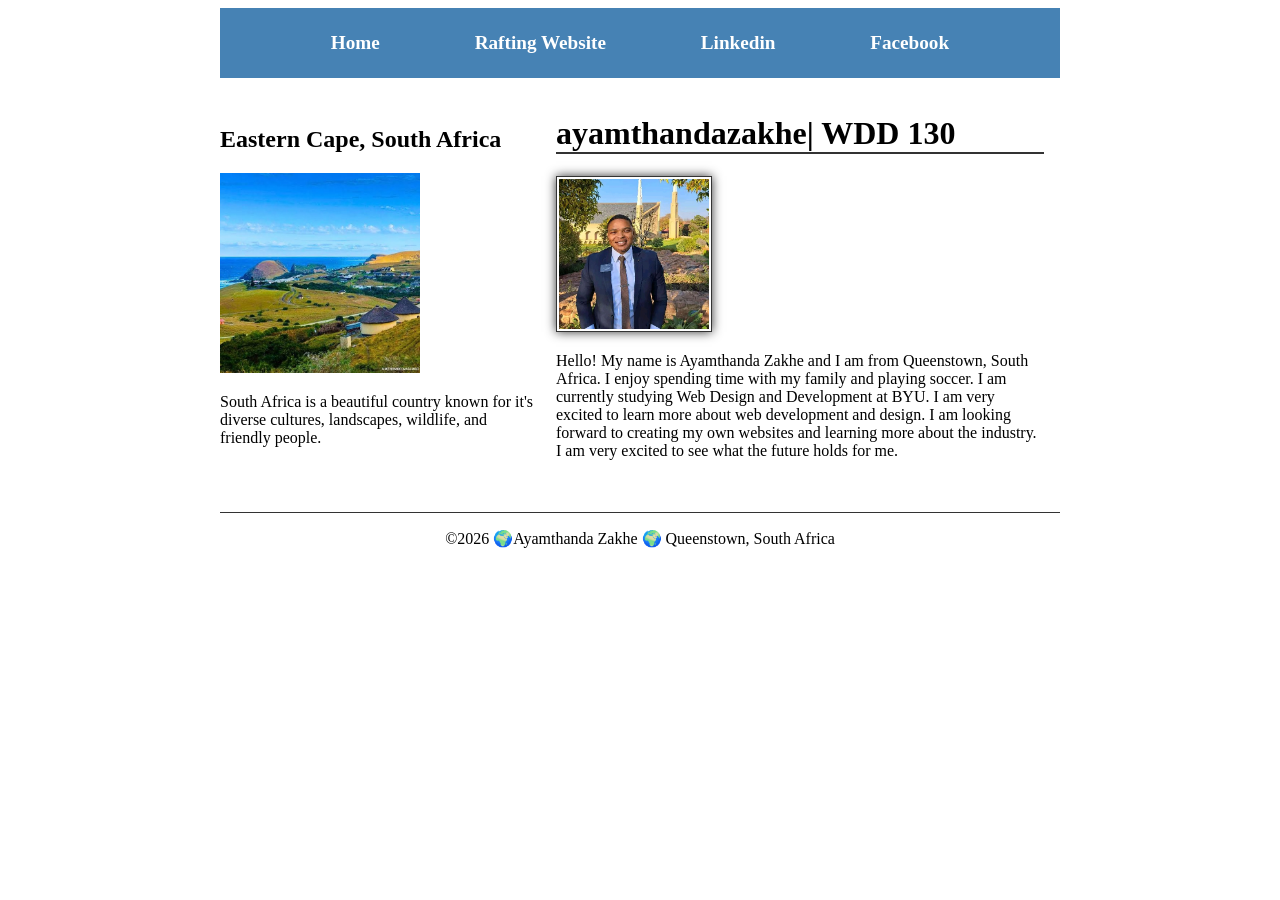
<file: index.html>
<!DOCTYPE html>
<html lang="en">

<head>
    <meta charset="UTF-8">
    <meta name="viewport" content="width=device-width, initial-scale=1.0">
    <title>ayamthandazakhe | WDD 130</title>
    <meta name="description"
      content="Ayamthanda Zakhe's home page for WDD 130 Web Design and Development.">
    <meta name="author" content="Ayamthanda Zakhe">

    <link rel="stylesheet" href="styles/styles.css">
</head>

<body>
    <header>
        <nav>
            <a href="#">Home</a>
            <a href="wwr/">Rafting Website</a>

            <a href="https://www.linkedin.com/" target="_blank">Linkedin</a>
            <a href="https://www.facebook.com/" target="_blank">Facebook</a>
        </nav>
    </header>
    <div class="grid">
        <main>
            <h1>ayamthandazakhe| WDD 130</h1>
            <img src="images/profile.jpg" alt="Hello, my name is Ayamthanda Zakhe" width="200">
            <p>Hello! My name is Ayamthanda Zakhe and I am from Queenstown, South Africa. I enjoy
                spending time with my family and playing soccer. I am currently studying Web Design
                and
                Development at BYU. I am very excited to learn more about web development and
                design. I
                am looking forward to creating my own websites and learning more about the industry.
                I
                am very excited to see what the future holds for me.</p>
        </main>

        <!--Step 3: Aside-->
        <aside>
            <h2>Eastern Cape, South Africa</h2>

            <img src="images/eastern-cape.jpg" alt=" A picture representing South Africa">
            <p>
                South Africa is a beautiful country known for it's diverse cultures, landscapes,
                wildlife, and friendly people.
            </p>
        </aside>
    </div>
    <footer>
        <p>©2026 🌍Ayamthanda Zakhe 🌍 Queenstown, South Africa</p>
    </footer>
</body>

</html>
</file>
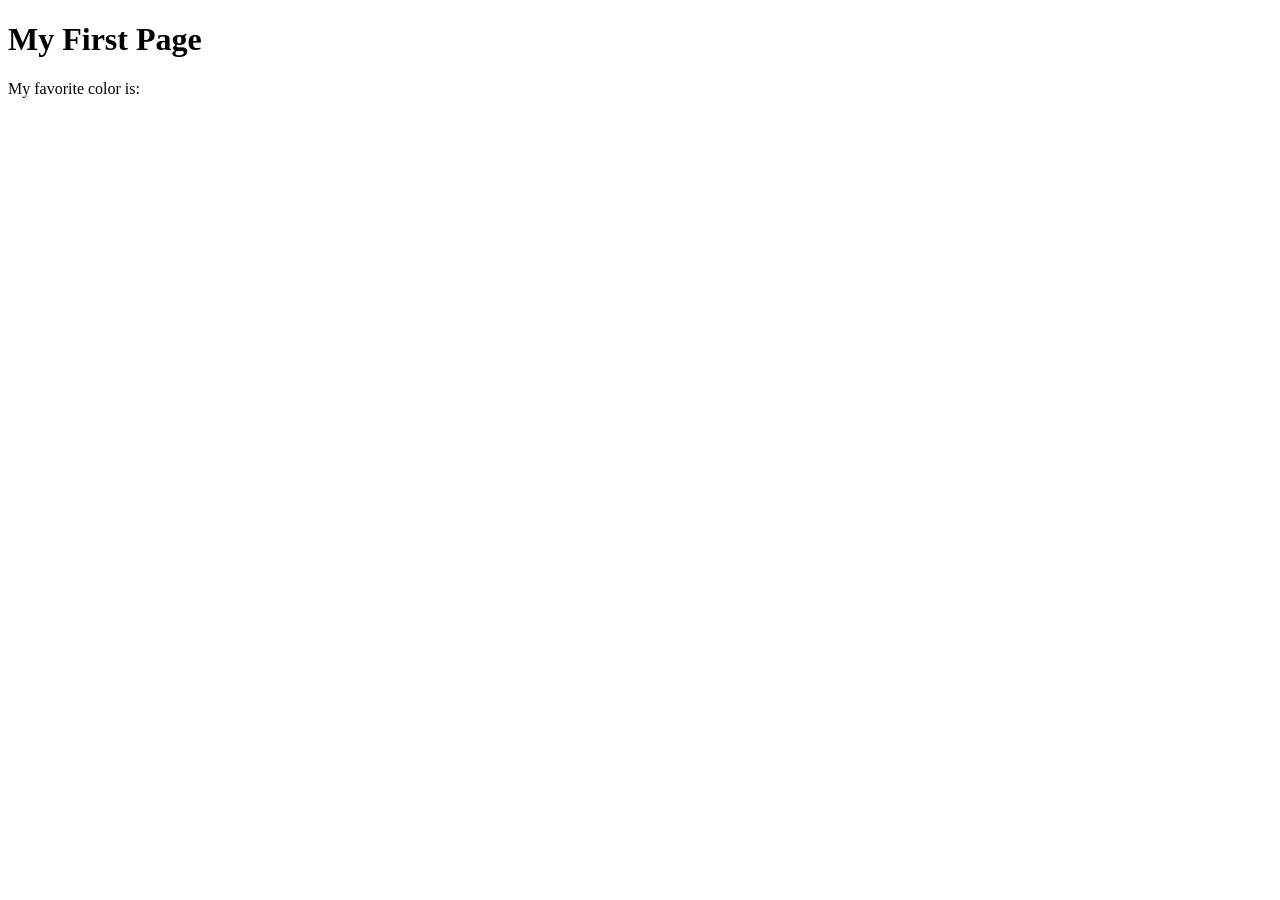
<file: week01/first-page.html>
<!DOCTYPE html>
<html lang="en">
<head>
    <meta charset="UTF-8">
    <meta name="viewport" content="width=device-width, initial-scale=1.0">
    <title>My First Page</title>
</head>
<body>
    <h1>My First Page</h1>
    <p>My favorite color is: </p>
</body>
</html>
</file>
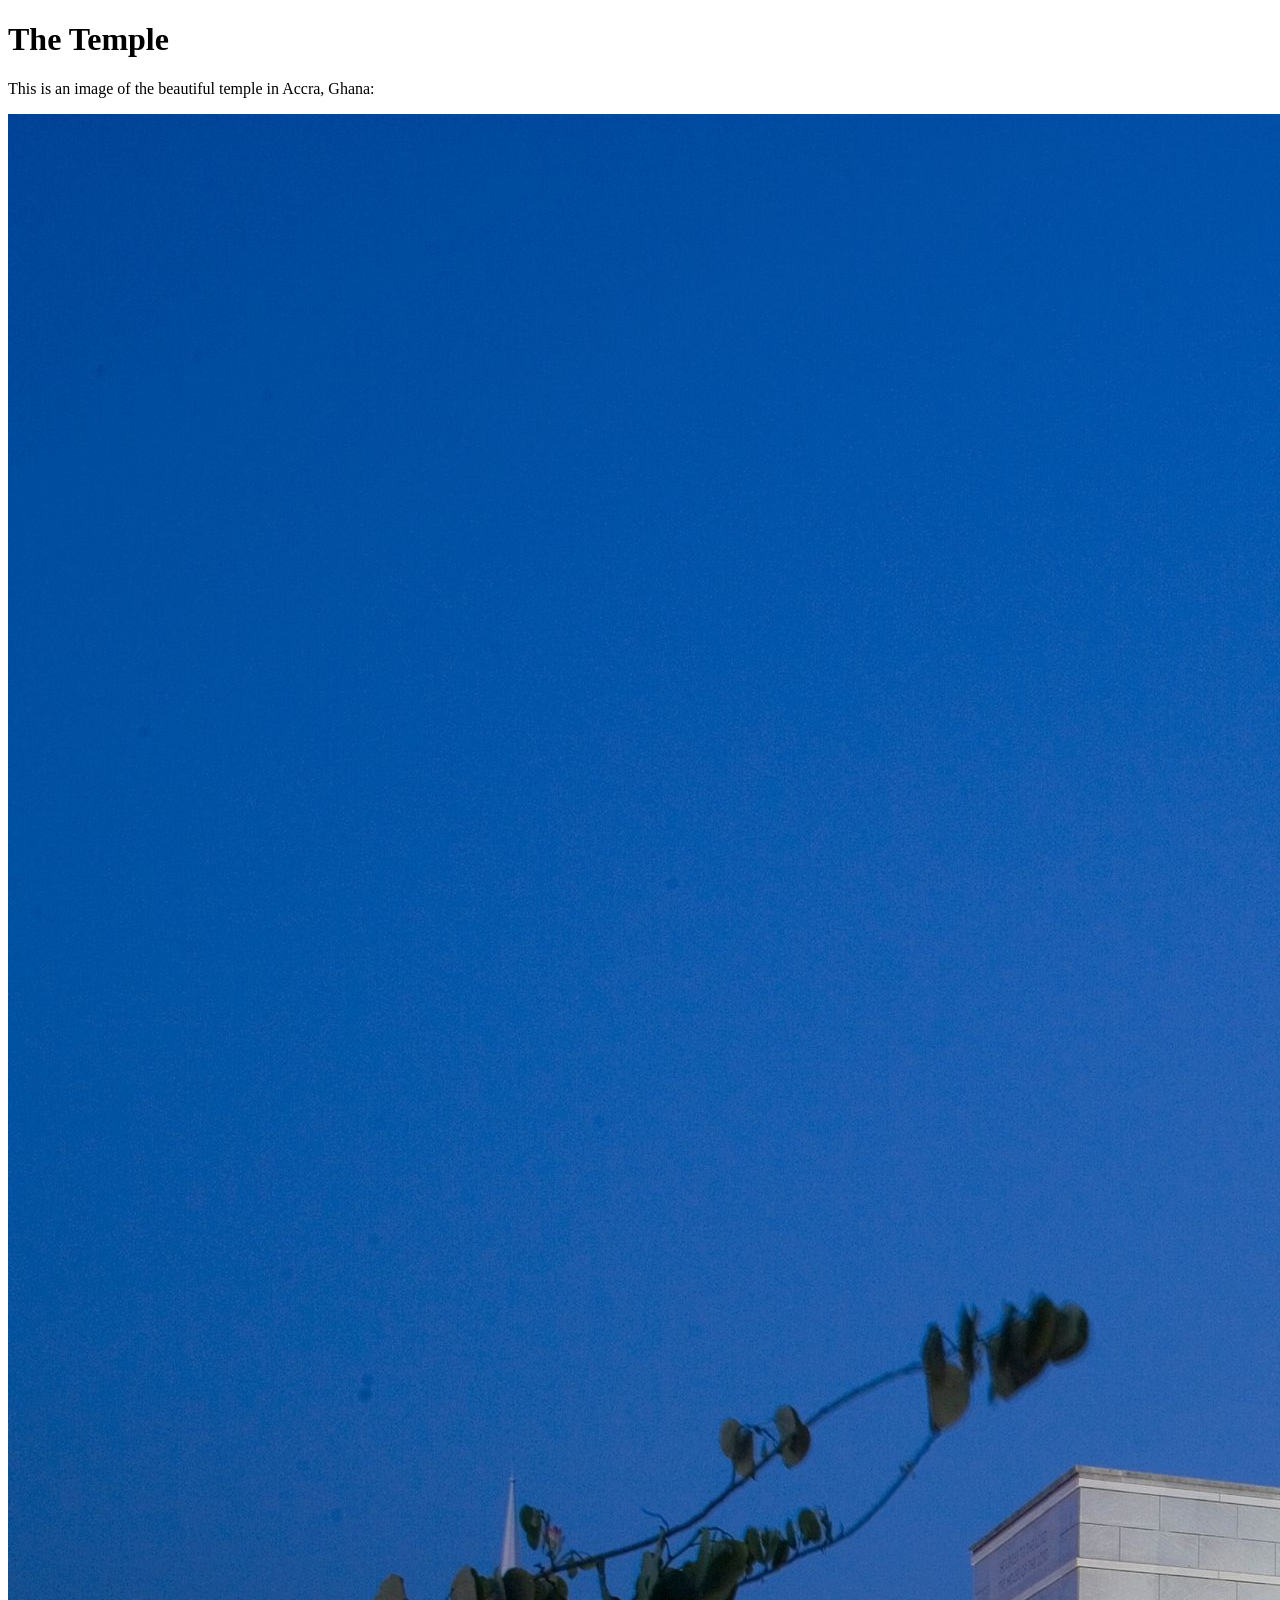
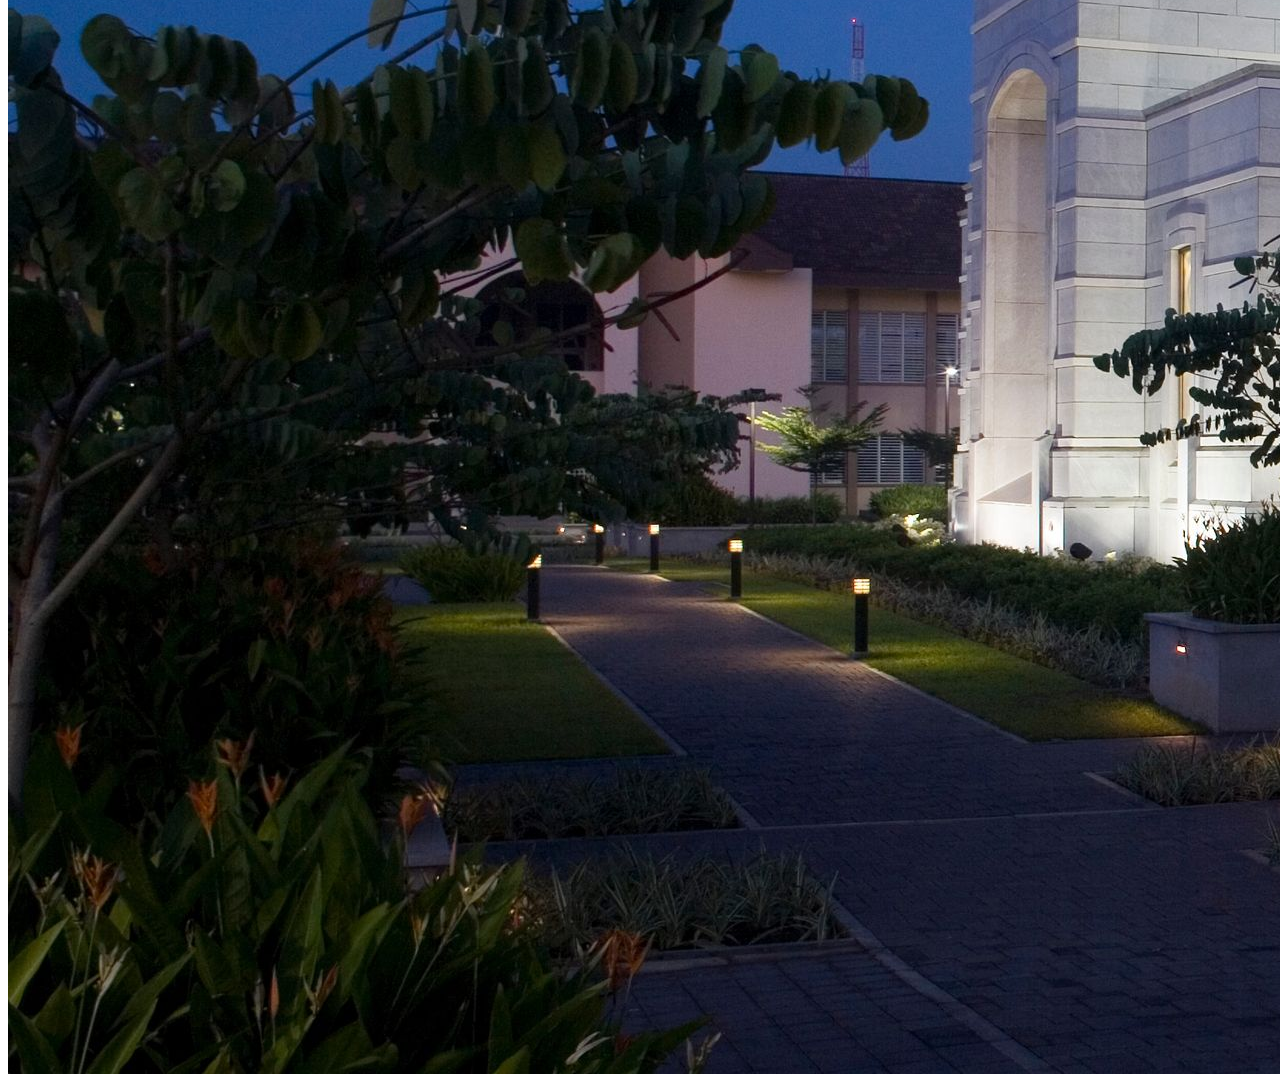
<file: week01/images.html>
<!DOCTYPE html>
<html lang="en">
<head>
    <meta charset="UTF-8">
    <meta name="viewport" content="width=device-width, initial-scale=1.0">
    <title>Temple Image</title>
</head>
<body>
    <h1>The Temple</h1>
    <p>This is an image of the beautiful temple in Accra, Ghana:</p>
    <img src="images/temple-large.jpeg" alt="The Accra Ghana Temple">
    
</body>
</html>
</file>
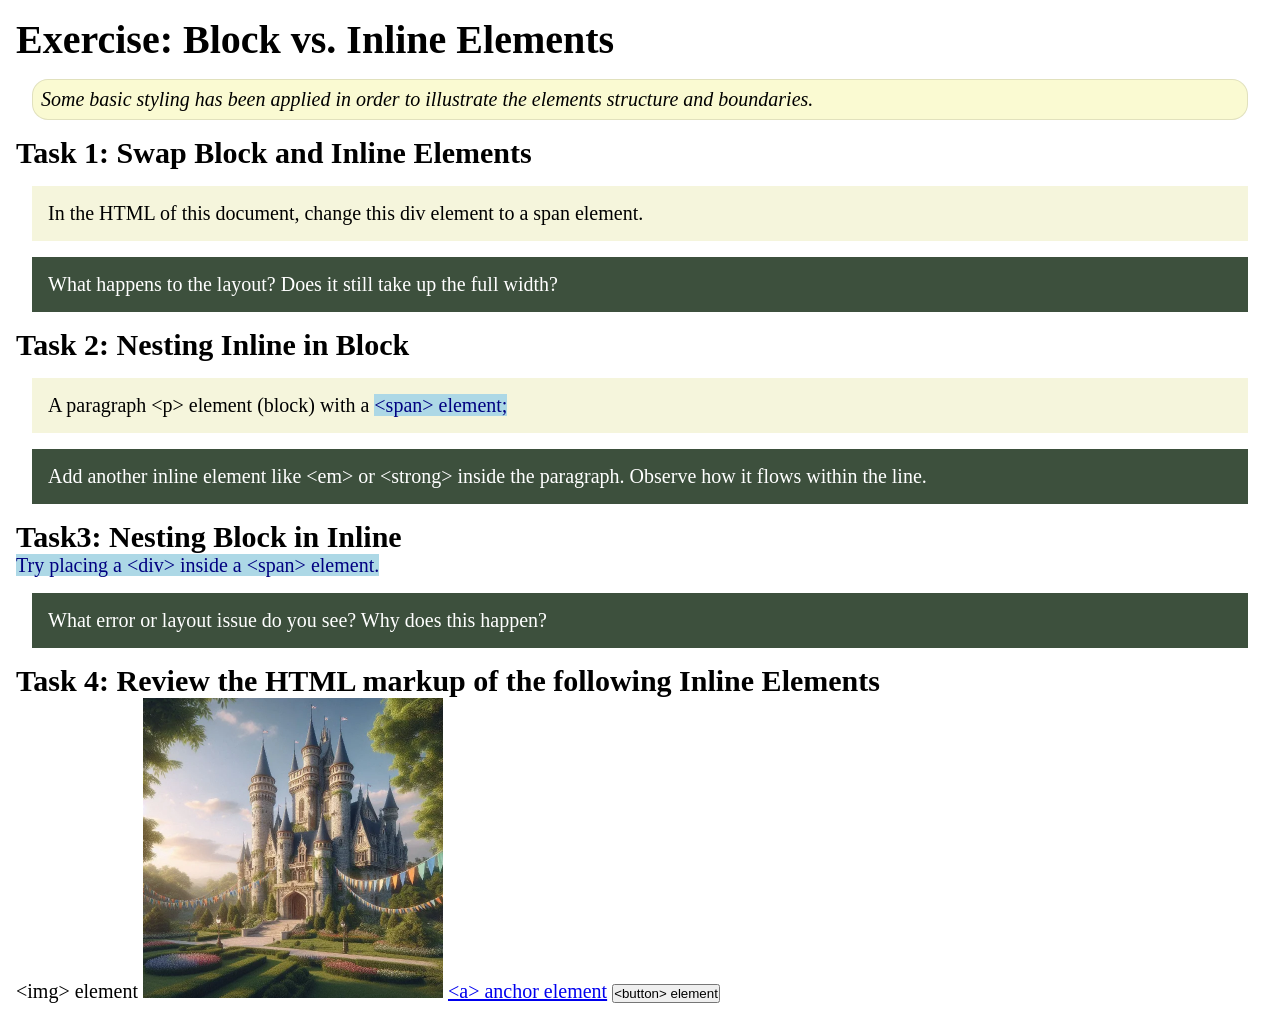
<file: week02/block-vs-inline.html>
<!DOCTYPE html>
<html lang="en">

<head>
    <meta charset="UTF-8">
    <meta name="viewport" content="width=device-width, initial-scale=1.0">
    <title>Exercise: Block vs. Inline Elements</title>
    <link rel="stylesheet" href="styles/block-vs-inline.css">
</head>

<body>
    <main>
        <h1>Exercise: Block vs. Inline Elements</h1>
        <p class="note">Some basic styling has been applied in order to illustrate the elements structure and
            boundaries.</p>

        <h2>Task 1: Swap Block and Inline Elements</h2>
        <div>In the HTML of this document, change this div element to a span element.</div>

        <p class="question">What happens to the layout? Does it still take up the full width?</p>

        <h2>Task 2: Nesting Inline in Block</h2>
        <p>A paragraph &lt;p&gt; element (block) with a <span>&lt;span&gt; element;</span></p>
        <p class="question">Add another inline element like &lt;em&gt; or &lt;strong&gt; inside the paragraph. Observe
            how it flows within the line.</p>

        <h2>Task3: Nesting Block in Inline</h2>
        <span>Try placing a &lt;div&gt; inside a &lt;span&gt; element.</span>
            <p class="question">What error or layout issue do you see? Why does this happen?</p>


            <h2>Task 4: Review the HTML markup of the following Inline Elements</h2>
        &lt;img&gt; element
        <img src="images/castle.webp" alt="placeholder image (images are inline)" width="300" height="300">
        <a href="https://churchofjesuschrist.org">&lt;a&gt; anchor element</a>
        <button type="button">&lt;button&gt; element</button>
    </main>
</body>

</html>
</file>
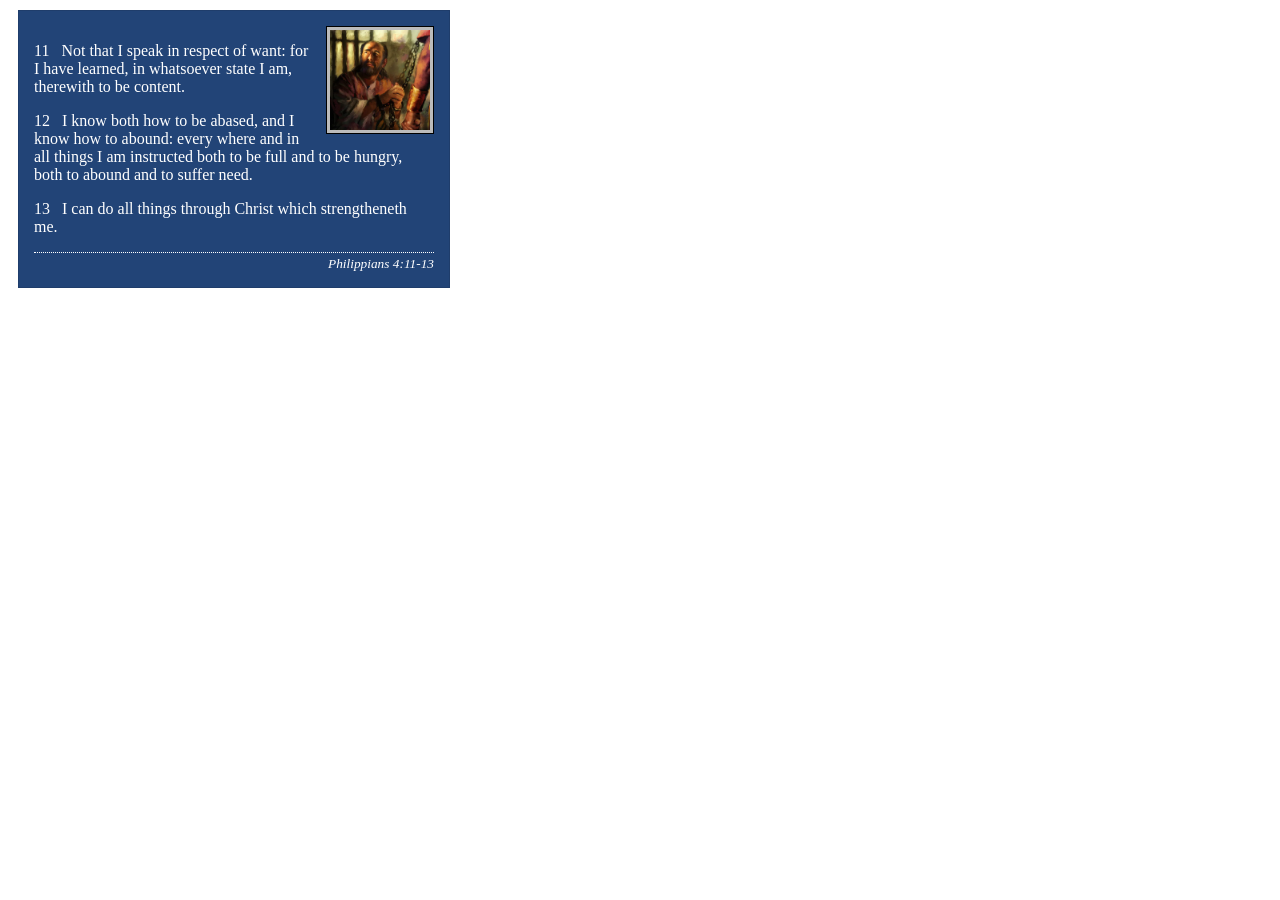
<file: week02/box-model-solution.html>
<!DOCTYPE html>
<html lang="en">
<head>
    <meta charset="UTF-8">
    <meta name="viewport" content="width=device-width, initial-scale=1.0">
    <title>Box Model Activity</title>
    <link rel="stylesheet" href="styles/box-model-solution.css">
</head>
<body>
    <main>
        <div class="callout">
            <img src="images/apostle-paul-imprisoned.webp" alt="Paul the Apostle - Imprisoned in Rome" width="200" height="200">
            <blockquote>
                <p>11 &nbsp; Not that I speak in respect of want: for I have learned, in whatsoever state I am, therewith to be content.</p>
                <p>12 &nbsp; I know both how to be abased, and I know how to abound: every where and in all things I am instructed both to be full and to be hungry, both to abound and to suffer need.</p>
                <p>13 &nbsp; I can do all things through Christ which strengtheneth me.</p>
            </blockquote>
            <cite>Philippians 4:11-13</cite>
        </div>
    </main>
</body>
</html>
</file>
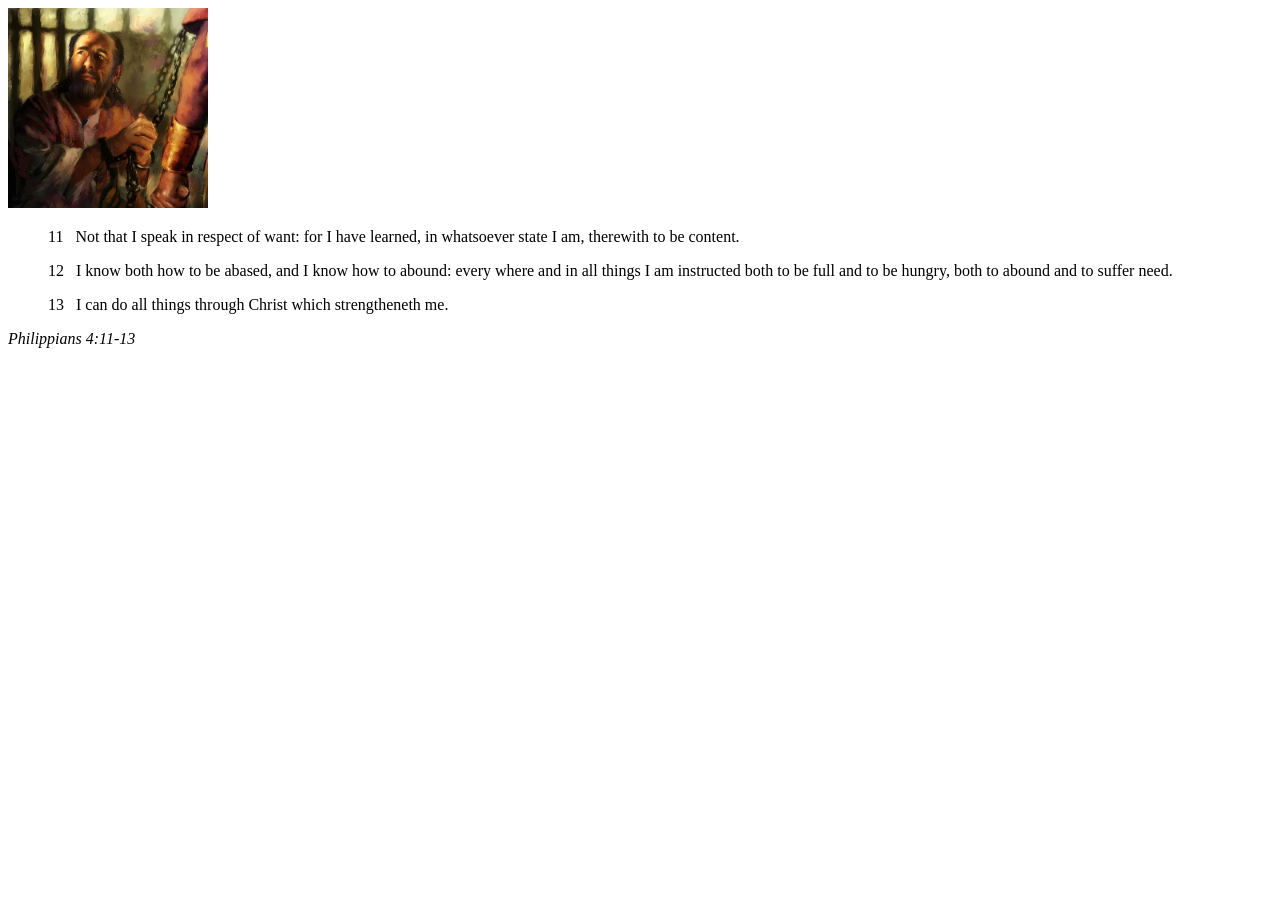
<file: week02/box-model.html>
<!DOCTYPE html>
<html lang="en">
<head>
    <meta charset="UTF-8">
    <meta name="viewport" content="width=device-width, initial-scale=1.0">
    <title>Box Model Activity</title>
</head>
<body>
    <main>
        <div class="callout">
            <img src="images/apostle-paul-imprisoned.webp" alt="Paul the Apostle - Imprisoned in Rome" width="200" height="200">
            <blockquote>
                <p>11 &nbsp; Not that I speak in respect of want: for I have learned, in whatsoever state I am, therewith to be content.</p>
                <p>12 &nbsp; I know both how to be abased, and I know how to abound: every where and in all things I am instructed both to be full and to be hungry, both to abound and to suffer need.</p>
                <p>13 &nbsp; I can do all things through Christ which strengtheneth me.</p>
            </blockquote>
            <cite>Philippians 4:11-13</cite>
        </div>
    </main>
</body>
</html>
</file>
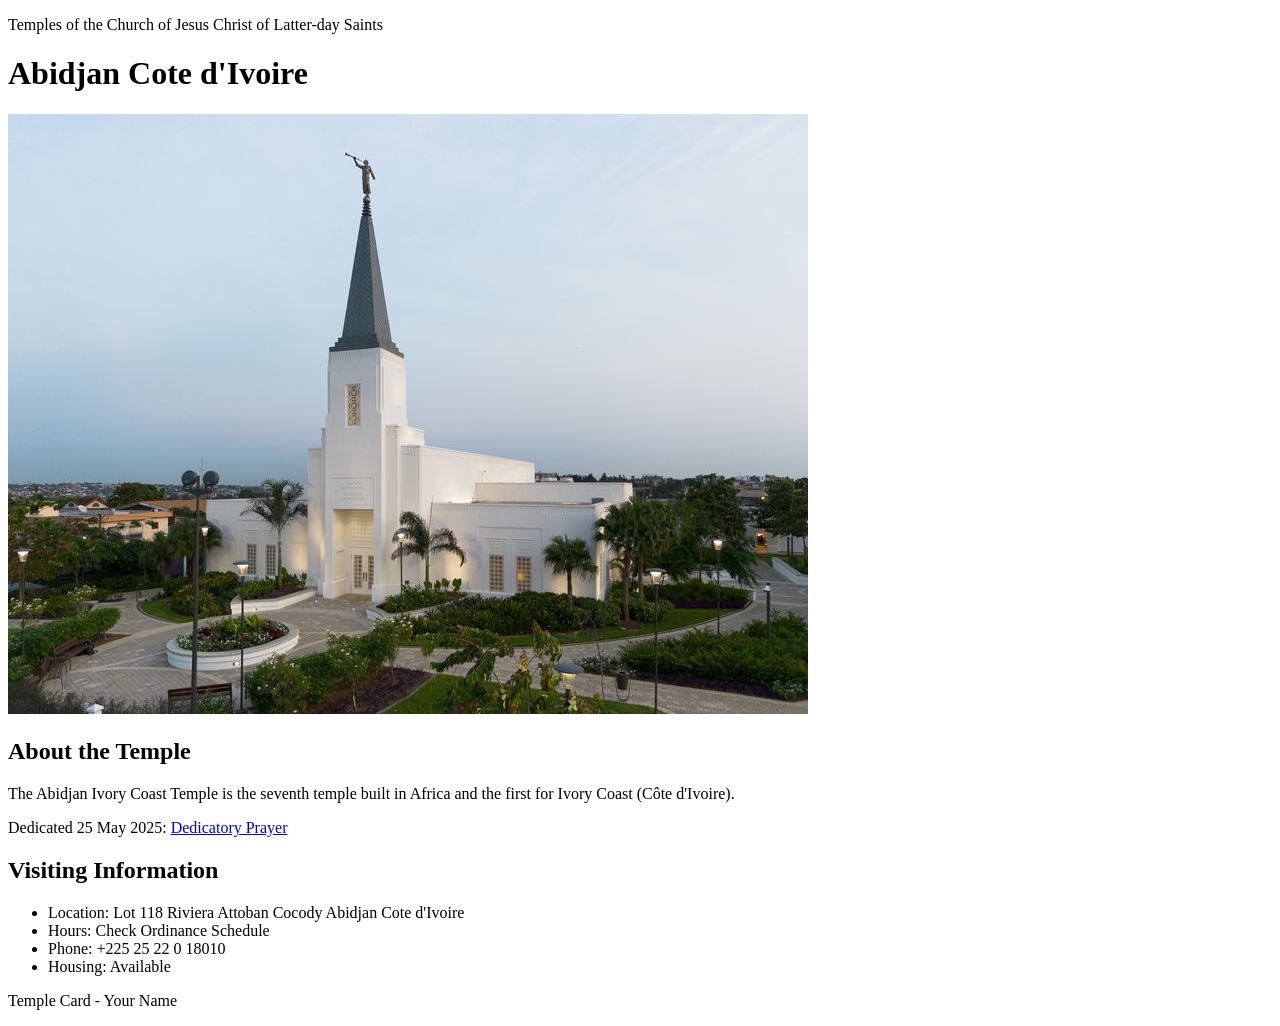
<file: week02/temple.html>
<!DOCTYPE html>
<html lang="en">

<head>
    <meta charset="UTF-8">
    <meta name="viewport" content="width=device-width, initial-scale=1.0">
    <title>Temple Card - Abidjan Cote d'Ivoire</title>
</head>

<body>
    <header>
        <p>Temples of the Church of Jesus Christ of Latter-day Saints</p>
    </header>
    <main>
        <h1>Abidjan Cote d'Ivoire</h1>
        <picture>
            <img src="images/abidjan-ivory-coast.jpeg" alt="Abidjan Cote d'Ivoire Temple">
        </picture>
        <section>
            <h2>About the Temple</h2>
            <p>The Abidjan Ivory Coast Temple is the seventh temple built in Africa and the first for Ivory Coast (Côte
                d'Ivoire).</p>
            <p>Dedicated 25 May 2025: <a
                    href="https://www.churchofjesuschrist.org/temples/dedicatory-prayer/abidjan-ivory-coast-temple/2025-05-25?lang=eng"
                    target="_blank" rel="noopener noreferrer">Dedicatory Prayer</a></p>
        </section>
        <section>
            <h2>Visiting Information</h2>
            <ul>
                <li>Location: Lot 118 Riviera Attoban Cocody Abidjan Cote d'Ivoire</li>
                <li>Hours: Check Ordinance Schedule</li>
                <li>Phone: +225 25 22 0 18010</li>
                <li>Housing: Available</li>
            </ul>
        </section>
    </main>
    <footer>
        <p>Temple Card - Your Name</p>
    </footer>
</body>

</html>
</file>
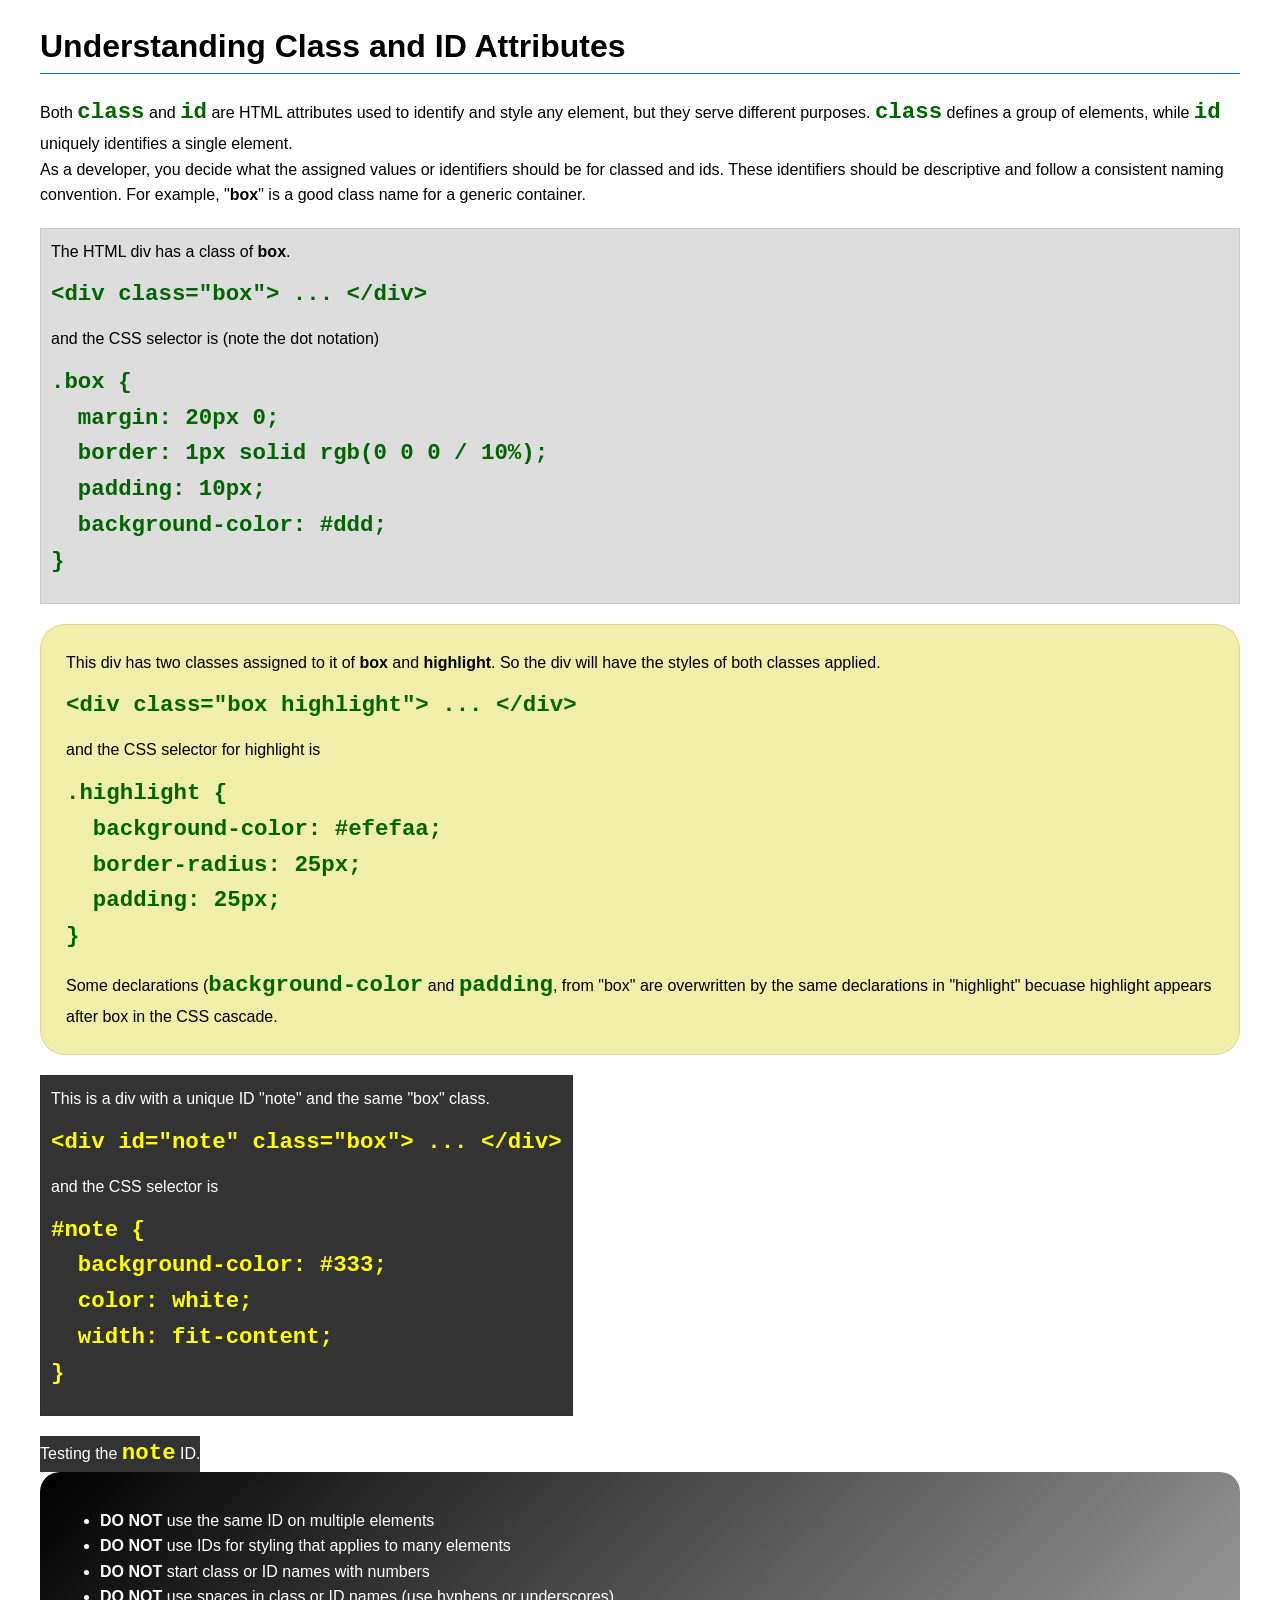
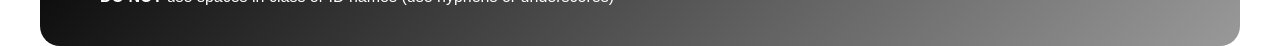
<file: week03/class-and-id.html>
<!DOCTYPE html>
<html lang="en">

<head>
    <meta charset="UTF-8">
    <meta name="viewport" content="width=device-width, initial-scale=1.0">
    <title>Class vs ID Attributes</title>
    <link rel="stylesheet" href="styles/class-and-id.css">
</head>

<body>
    <h1>Understanding Class and ID Attributes</h1>
    <p>Both <code>class</code> and <code>id</code> are HTML attributes used to identify and style any element, but they
        serve different purposes. <code>class</code> defines a group of elements, while <code>id</code> uniquely
        identifies a single element.</p>
    <p>As a developer, you decide what the assigned values or identifiers should be for classed and ids. These
        identifiers should be
        descriptive and follow a consistent naming convention. For example, "<strong>box</strong>" is a good class name
        for a generic container.</p>
    <div class="box">
        <p>The HTML div has a class of <strong>box</strong>.</p>
        <pre><code class="html">&lt;div class="box"&gt; ... &lt;/div&gt;</code></pre>
        and the CSS selector is (note the dot notation)
        <pre><code class="css">.box {
  margin: 20px 0;
  border: 1px solid rgb(0 0 0 / 10%);
  padding: 10px;
  background-color: #ddd; 
}</code></pre>
    </div>

    <div class="box highlight">
        <p>This div has two classes assigned to it of <strong>box</strong> and <strong>highlight</strong>. So the div
            will have the styles of both classes applied.</p>
        <pre><code class="html">&lt;div class="box highlight"&gt; ... &lt;/div&gt;</code></pre>
        and the CSS selector for highlight is
        <pre><code class="css">.highlight {
  background-color: #efefaa;
  border-radius: 25px;
  padding: 25px;
}</code></pre>
<p>Some declarations (<code>background-color</code> and <code>padding</code>, from "box" are overwritten by the same declarations in "highlight" becuase highlight appears after box in the CSS cascade.</p>
    </div>

    <div id="note" class="box">
        <p>This is a div with a unique ID "note" and the same "box" class.</p>
        <pre><code class="html">&lt;div id="note" class="box"&gt; ... &lt;/div&gt;</code></pre>
        and the CSS selector is
        <pre><code class="css">#note {
  background-color: #333;
  color: white;
  width: fit-content;
}</code></pre>
    </div>

    <div id="note">
        <p>Testing the <code>note</code> ID.</p>
    </div>

    <section id="best-practice">
        <ul>
            <li><strong>DO NOT</strong> use the same ID on multiple elements</li>
            <li><strong>DO NOT</strong> use IDs for styling that applies to many elements</li>
            <li><strong>DO NOT</strong> start class or ID names with numbers</li>
            <li><strong>DO NOT</strong> use spaces in class or ID names (use hyphens or underscores)</li>
        </ul>
    </section>




</body>

</html>
</file>
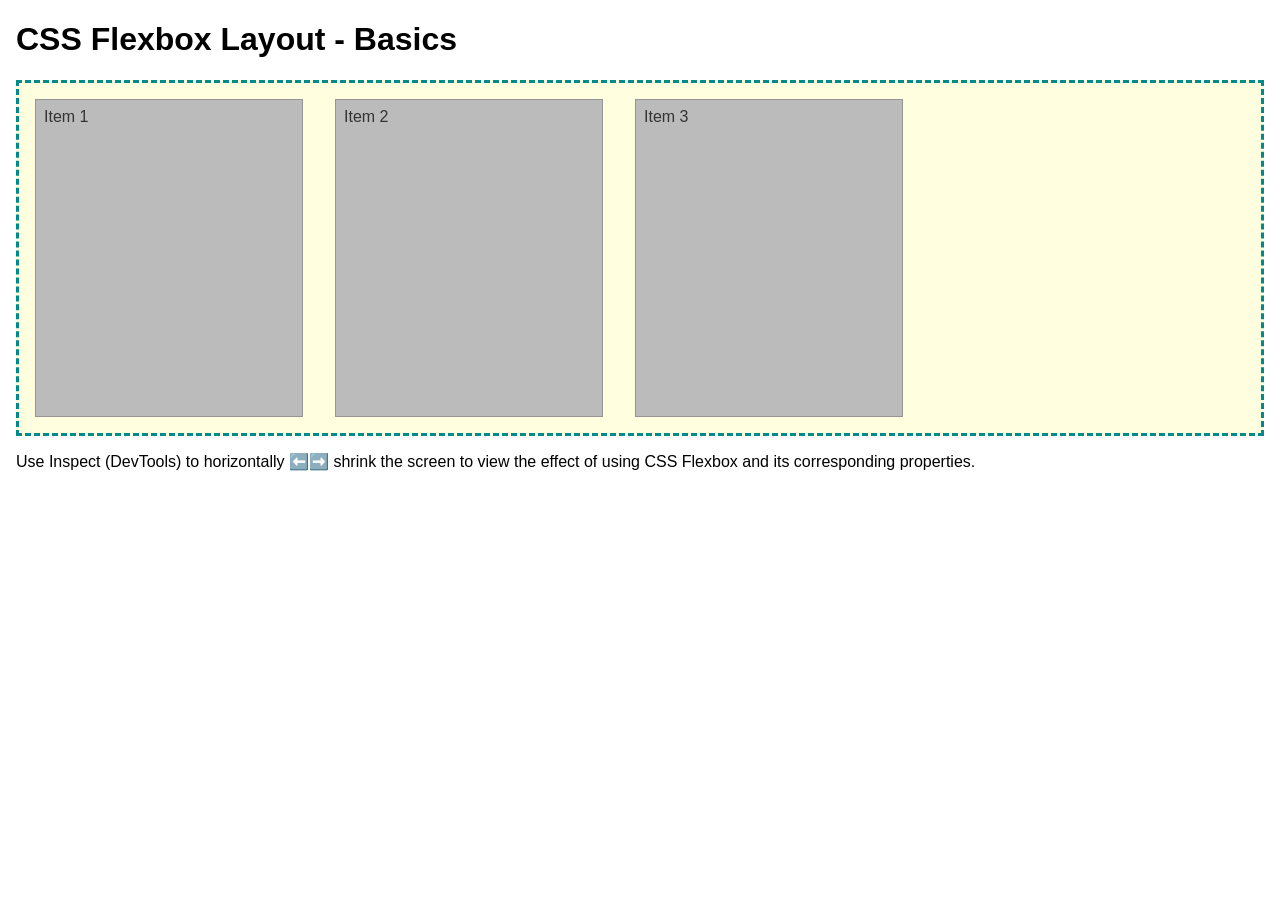
<file: week04/flexbox-layout.html>
<!DOCTYPE html>
<html lang="en">
<head>
    <meta charset="UTF-8">
    <meta name="viewport" content="width=device-width, initial-scale=1.0">
    <title>CSS Flexbox Layout - Basics</title>
    <link rel="stylesheet" href="styles/flexbox.css">
</head>
<body>
    <main>
        <h1>CSS Flexbox Layout - Basics</h1>
        <div class="flex-container">
            <div class="flex-item item1">Item 1</div>
            <div class="flex-item item2">Item 2</div>
            <div class="flex-item item3">Item 3</div>
        </div>
        <p>Use Inspect (DevTools) to horizontally ⬅️➡️ shrink the screen to view the effect of using CSS Flexbox and its corresponding properties.</p>
    </main>
</body>
</html>
</file>
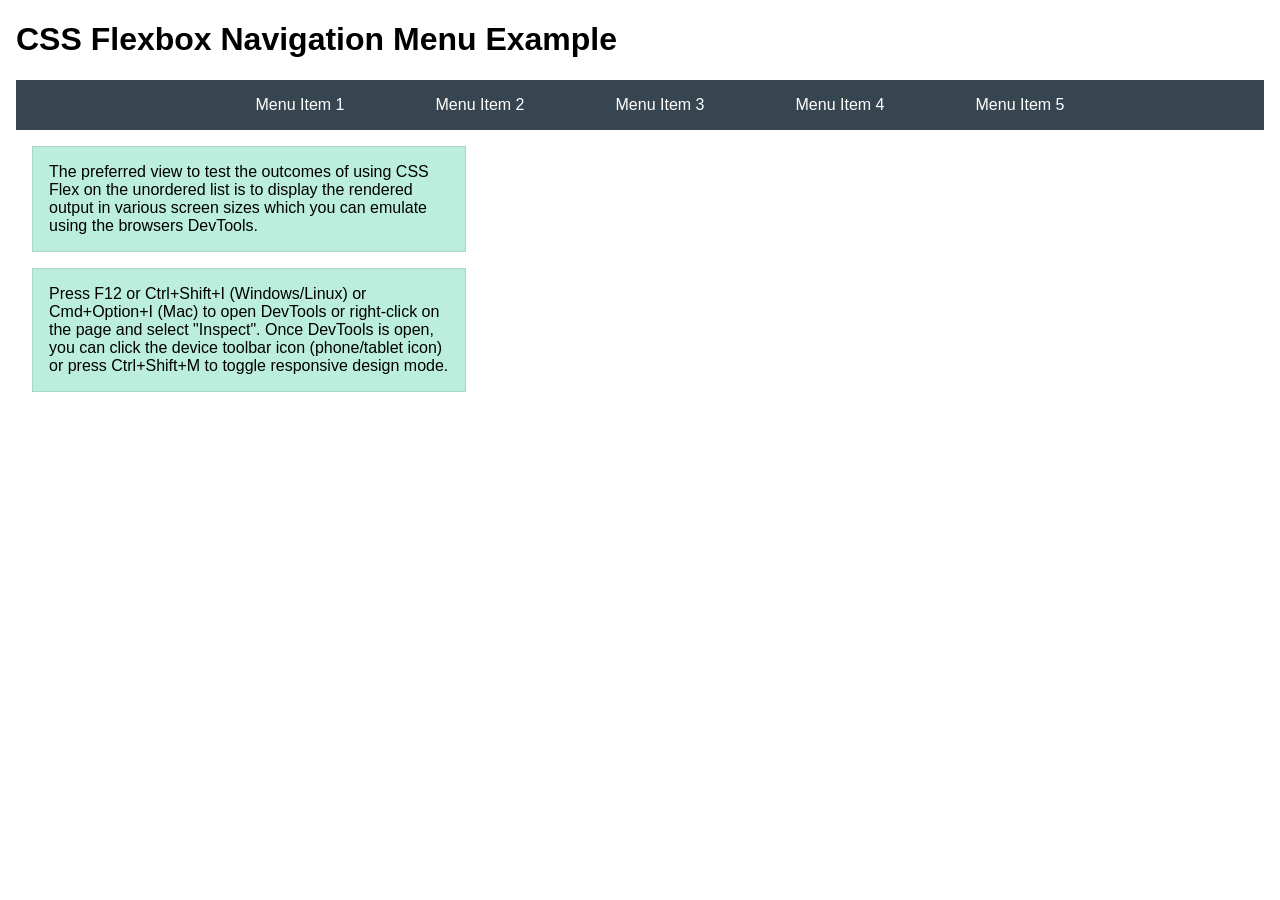
<file: week04/flexbox-menu.html>
<!DOCTYPE html>
<html lang="en">
<head>
    <meta charset="UTF-8">
    <meta name="viewport" content="width=device-width, initial-scale=1.0">
    <title>CSS Flexbox - Navigation Menu</title>
    <link rel="stylesheet" href="styles/flexbox-menu.css">
</head>
<body>
    <main>
        <h1>CSS Flexbox Navigation Menu Example</h1>
        <nav>
            <ul>
                <li><a href="#">Menu Item 1</a></li>
                <li><a href="#">Menu Item 2</a></li>
                <li><a href="#">Menu Item 3</a></li>
                <li><a href="#">Menu Item 4</a></li>
                <li><a href="#">Menu Item 5</a></li>
            </ul>
        </nav>
        <p>The preferred view to test the outcomes of using CSS Flex on the unordered list is to display the rendered output in various screen sizes which you can emulate using the browsers DevTools.</p>

        <p>Press F12 or Ctrl+Shift+I (Windows/Linux) or Cmd+Option+I (Mac) to open DevTools or right-click on the page and select "Inspect". Once DevTools is open, you can click the device toolbar icon (phone/tablet icon) or press Ctrl+Shift+M to toggle responsive design mode.</p>

                      
        
    </main>
</body>
</html>
</file>
<file: styles/styles.css>
header,
.grid,
footer {
    max-width: 840px;
    margin: 0 auto;
}

/* Navigation */
nav {
    background-color: steelblue;
    padding: 1rem;
    display: flex;
    justify-content: space-evenly;
    align-items: center;
}

/* Navigation links */
nav a {
    display: block;
    padding: 0.5rem 0;
    text-decoration: none;
    font-size: 1.2rem;
    font-weight: 700;
    color: #fff;
}

/* Main heading */
h1 {
    border-bottom: 2px solid #333;
}

/* Profile image */
main img {
    width: 150px;
    height: auto;
    border: 1px solid #333;
    padding: 2px;
    box-shadow: 0 0 10px #333;
}

/* Paragraphs */
p {
    padding: 0;
}

/* Grid layout */
.grid {
    display: grid;
    align-items: center;
}

/* Main content */
main {
    grid-column: 2/3;
    margin: 1rem;
}

/* Aside */
aside {
    width: 20rem;
    position: relative;
    grid-column: 1/2;
    grid-row: 1/2;
}

/* Aside image */
aside img {
    width: 200px;
    height: auto;
}

/* Footer */
Footer {
    margin-top: 20px;
    border-top: 1px solid #333;
    text-align: center;
}
</file>
<file: week02/styles/block-vs-inline.css>
* {
    margin: 0;
    padding: 0;
}

body {
    font-size: 20px;
    margin: 1rem;
}

p,
div {
    background-color: beige;
    margin: 1rem;
    padding: 1rem;
}

span {
    color: navy;
    background-color: lightblue;
}

code {
    margin: 0;
    padding: 0;
    color: green;
    font-size: 1.2rem;
}

.note {
    font-style: italic;
    background-color: lightgoldenrodyellow;
    border-radius: 1rem;
    border: 1px solid rgb(0 0 0 / 10%);
    margin: 1rem;
    padding: .5rem;
}

.question {
    background-color: #3d503d;
    color: #fff;
}
</file>
<file: week02/styles/box-model-solution.css>
.callout {
    max-width: 400px;
    margin: 10px;
    border: 1px solid rgba(0, 0, 0, .1);
    padding: 15px;
    background-color: #247;
    color: #fff;
}

.callout img {
    float: right;
    margin: 0 0 10px 15px;
    border: 1px solid #000;
    padding: 3px;
    background-color: #bbb;
    width: 100px;
    height: auto;

}

blockquote {
    margin: 0;
}

cite {
    display: block;
    border-top: 1px dotted #fff;
    padding-top: 3px;
    text-align: right;
    font-size: smaller;
}
</file>
<file: week03/styles/class-and-id.css>
body {
    font-family: Arial, sans-serif;
    line-height: 1.6;
    margin: 0;
    padding: 0 40px;
}

h1 {
    border-bottom: 1px solid rgb(0 110 182);
    padding-bottom: 0;
}



p {
    margin: 0;
}

code {
    color: darkgreen;
    font-weight: 700;
    font-size: 1.4rem;
}

/* Class examples - can be reused */

.box {
    margin: 20px 0;
    border: 1px solid rgb(0 0 0 / 10%);
    padding: 10px;
    background-color: #ddd; /* this is shorthand for #dddddd */
}

.highlight {
    background-color: #efefaa;
    border-radius: 25px;
    padding: 25px;
}

/* ID examples - should be unique */

#note {
    background-color: #333;
    color: white;
    width: fit-content;
}

#note code {
    color: yellow;
}

#best-practice {
    background: linear-gradient(135deg, #000 0%, #999 100%);
    color: white;
    border-radius: 20px;
    padding: 20px
}
</file>
<file: week04/styles/flexbox.css>
body {
    font-family: Helvetica, Arial, sans-serif;
    margin: 1rem;
}

.flex-container {
    border: 3px dashed darkcyan;
    background-color: lightyellow;
    display: flex;
    flex-wrap: wrap;
}

.flex-item {
    width: 250px;
    margin: 1rem;
    border: 1px solid rgb(0 0 0 / 20%);
    padding: 0.5rem;
    background-color: #bbb;
    color: #333;
}

.item1 {
    min-height: 100px;
}

.item2 {
    min-height: 200px;
}

.item3 {
    min-height: 300px;
}
</file>
<file: week04/styles/flexbox-menu.css>
body {
    font-family: Helvetica, Arial, sans-serif;
    margin: 1rem;
}

nav {
    background-color: #36454f;
}

nav ul {
    list-style-type: none;
    display: flex;
    flex-wrap: wrap;
    max-width: 900px;
    margin: 0 auto;
    justify-content: space-around;
    align-items: center;
}

nav a {
    display: block;
    color: #fff;
    text-align: center;
    padding: 1rem;
    text-decoration: none;
}

p {
    margin: 1rem;
    border: 1px solid rgb(0 0 0 / 10%);
    padding: 1rem;
    background-color: #bed;
    max-width: 400px;
}

#devtools-btn {
    background-color: #36454f;
    color: white;
    border: none;
    padding: 12px 24px;
    margin: 1rem;
    font-size: 16px;
    font-family: Helvetica, Arial, sans-serif;
    border-radius: 4px;
    cursor: pointer;
    transition: background-color 0.3s ease;
}

#devtools-btn:hover {
    background-color: #4a5a6a;
}

#devtools-btn:active {
    background-color: #2a3a4a;
}
</file>
